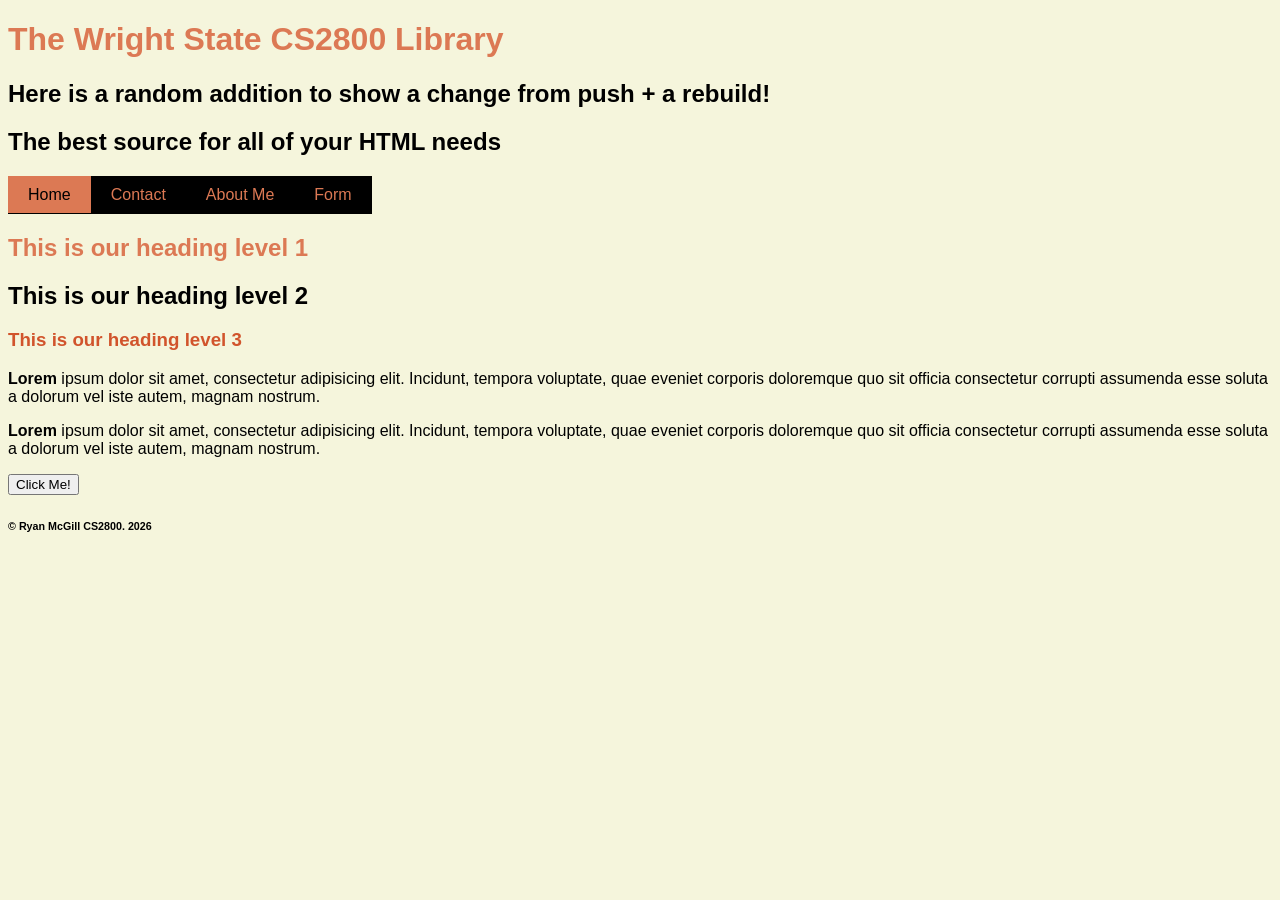
<file: web-content/index.html>
<!DOCTYPE html>
<html lang="en">
<head>
    <meta charset="UTF-8">
    <meta name="viewport" content="width=device-width, initial-scale=1.0">
    <title>Document</title>

    <link rel="stylesheet" href="style.css"> 
</head>
<body>

    <header>
        <h1>
            The Wright State CS2800 Library
        </h1>
        <h2>
            Here is a random addition to show a change from push + a rebuild!
        </h2>
        <h2>
            The best source for all of your HTML needs
        </h2>
    </header>

    <nav class="navbar">
        <li><a href="#" class="active">Home</a></li>
        <li><a href="pages/contact.html">Contact</a></li>
        <li><a href="pages/indexInClass.html">About Me</a></li>
        <li><a href="pages/form.html">Form</a></li>
    </nav>

    <section>

         <h1 id="changeMe"> 
        This is our heading level 1
    </h1>
    <h2>
        This is our heading level 2
    </h2>
    <h3>
        This is our heading level 3
    </h3>

    <p> 
        <strong> Lorem </strong> ipsum dolor sit amet, consectetur adipisicing elit. Incidunt, tempora voluptate, 
        quae eveniet corporis doloremque quo sit officia consectetur corrupti assumenda esse 
        soluta a dolorum vel iste autem, magnam nostrum.
    </p>
    <p>
        <b> Lorem </b> ipsum dolor sit amet, consectetur adipisicing elit. Incidunt, tempora voluptate, 
        quae eveniet corporis doloremque quo sit officia consectetur corrupti assumenda esse 
        soluta a dolorum vel iste autem, magnam nostrum.

    </p>

    <p>
        <button type="button" id="myBtn" onclick="inClassFunctin()">Click Me!</button>
    </p>

    </section>

    <footer>
        <h6>
            &copy; Ryan McGill CS2800. 2026
        </h6>
    </footer>
    <script src="script.js"></script>

</body>
</html>
</file>
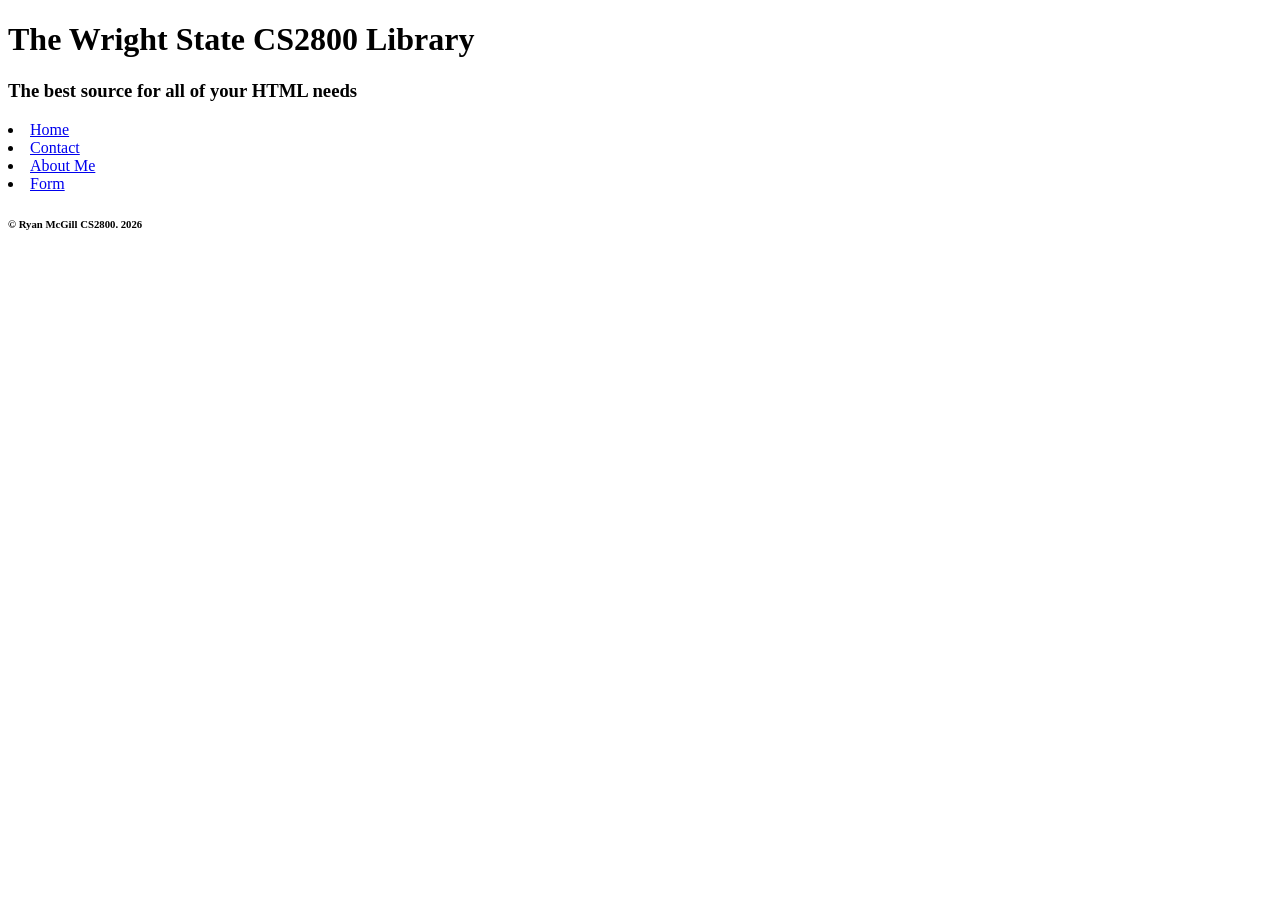
<file: web-content/templete.html>
<!DOCTYPE html>
<html lang="en">
<head>
    <meta charset="UTF-8">
    <meta name="viewport" content="width=device-width, initial-scale=1.0">
    <title>Document</title>

    
</head>
<body>

    <header>
        <h1>
            The Wright State CS2800 Library
        </h1>
        <h3>
            The best source for all of your HTML needs
        </h3>
    </header>

    <nav class="navbar">
        <li><a href="#">Home</a></li>
        <li><a href="pages/contact.html">Contact</a></li>
        <li><a href="pages/indexInClass.html">About Me</a></li>
        <li><a href="pages/form.html">Form</a></li>
    </nav>

    <section>

    </section>

    <footer>
        <h6>
            &copy; Ryan McGill CS2800. 2026
        </h6>
    </footer>

</body>
</html>
</file>
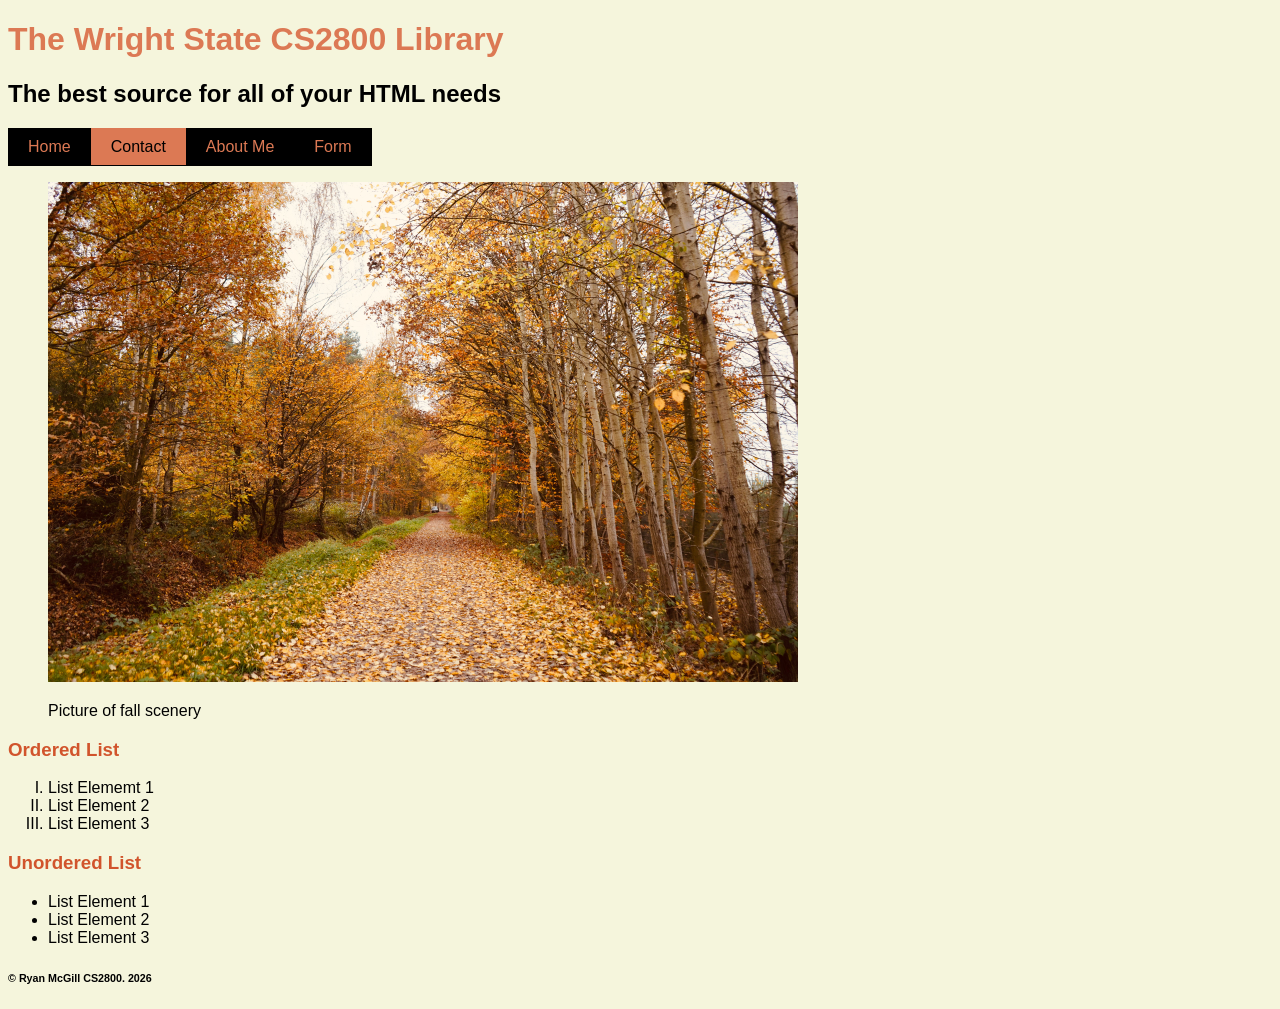
<file: web-content/pages/contact.html>
<!DOCTYPE html>
<html lang="en">
<head>
    <meta charset="UTF-8">
    <meta name="viewport" content="width=device-width, initial-scale=1.0">
    <title>Document</title>

    <link rel="stylesheet" href="../style.css">
</head>
<body>

    <header>
        <h1>
            The Wright State CS2800 Library
        </h1>
        <h2>
            The best source for all of your HTML needs
        </h2>
    </header>

    <nav class="navbar">
       <ul>
        <li><a href="../index.html">Home</a></li>
        <li><a href="#" class="active">Contact</a></li>
        <li><a href="indexInClass.html">About Me</a></li>
        <li><a href="form.html">Form</a></li>
    </ul>
    </nav>

    <section>

<!-- <p><a href="../index.html">Go to the main page</a></p>
<p><a href="https://www.google.com" target ="_blank">Google</a></p>     -->

<figure>
<p><img src="../images/image.jpg" alt="Picture of fall scenery" height="500" width="750"></p>
<figcaption>Picture of fall scenery</figcaption>
</figure>




<p>
      <p><h3>Ordered List</h3></p>
    <ol type="I">
        <li>List Elememt 1</li>
        <li>List Element 2</li>
        <li>List Element 3</li>
    </ol>

    <p><h3>Unordered List</h3></p>
    <ul>
        <li>List Element 1</li>
        <li>List Element 2</li>
        <li>List Element 3</li>
    </ul>

</p>

    </section>

    <footer>
        <h6>
            &copy; Ryan McGill CS2800. 2026
        </h6>
    </footer>

</body>
</html>
</file>
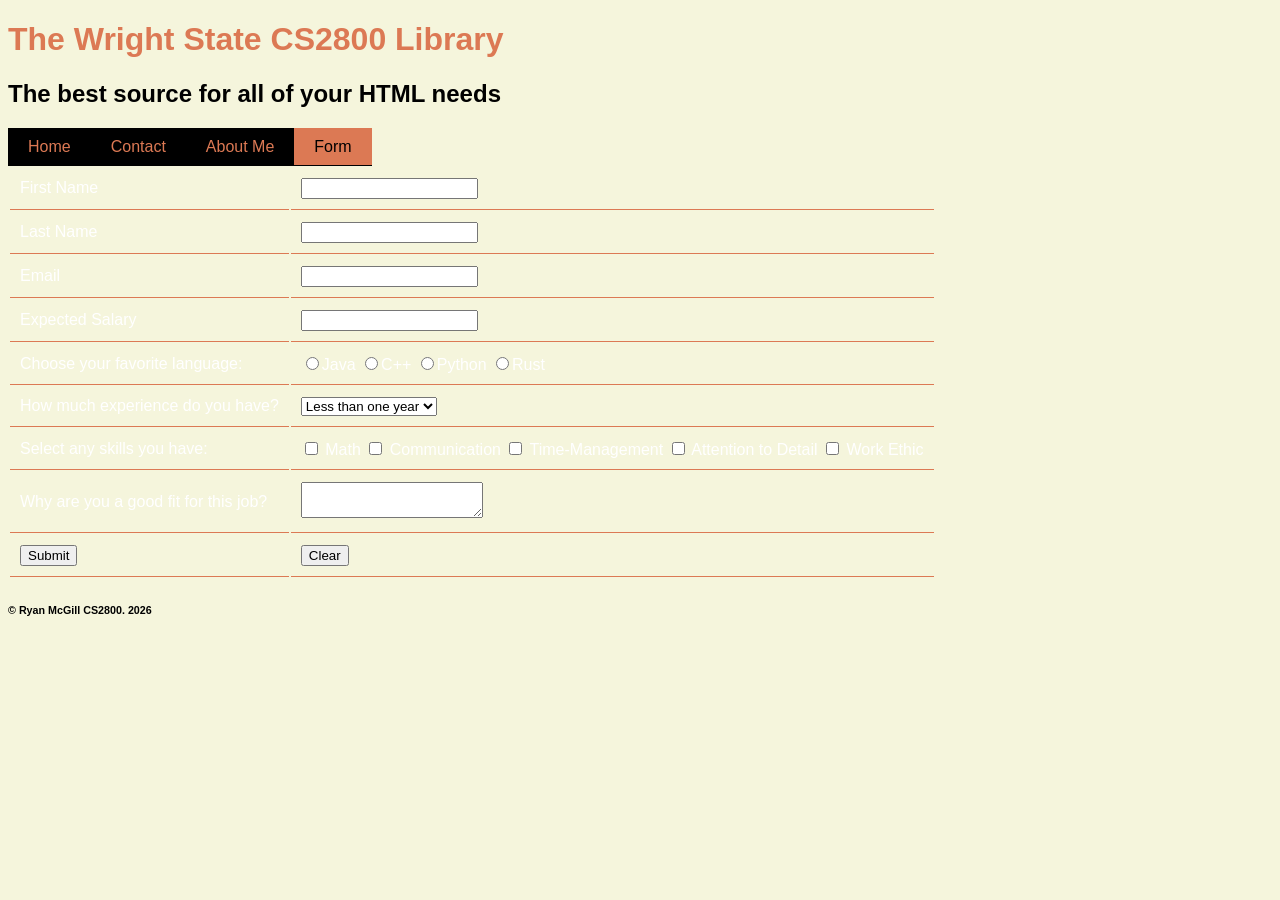
<file: web-content/pages/form.html>
<!DOCTYPE html>
<html lang="en">
<head>
    <meta charset="UTF-8">
    <meta name="viewport" content="width=device-width, initial-scale=1.0">
    <title>Document</title>

    <link rel="stylesheet" href="../style.css">
</head>
<body>

    <header>
        <h1>
            The Wright State CS2800 Library
        </h1>
        <h2>
            The best source for all of your HTML needs
        </h2>
    </header>

    <nav class="navbar">
     <ul>
        <li><a href="../index.html">Home</a></li>
        <li><a href="contact.html">Contact</a></li>
        <li><a href="indexInClass.html">About Me</a></li>
        <li><a href="#" class="active">Form</a></li>
    </ul>
    </nav>

    <section>

<form action="" method="get" name="survey">
    <table class ="formTable">

        <tr>
            <td><label for="first_name">First Name</label></td>
            <td><input type="text" name="first_name" id="firstName"></td>
        </tr>
        <tr>
            <td><label for="last_name">Last Name</label></td>
            <td><input type="text" name="last_name" id="lastName"></td>
        </tr>
        <tr>
            <td><label for="email">Email</label></td>
            <td><input type="email" name="email" id="email"></td>
        </tr>
        <tr>
            <td><label for="salary">Expected Salary</label></td>
            <td><input type="number" name="salary" id="salary"></td>
        </tr>
        <tr>
            <td><label for="language">Choose your favorite language:</label></td>
            <td>
                <input type="radio" name="language" id="java" value="Java"><label for="">Java</label>
                <input type="radio" name="language" id="cpp" value="C++"><label for="">C++</label>
                <input type="radio" name="language" id="python" value="Python"><label for="">Python</label>
                <input type="radio" name="language" id="rust" value="Rust"><label for="">Rust</label>
            </td>
        </tr>
        <tr>
            <td><label for="experience" id=""></label>How much experience do you have?</td>
            <td>
                <select name="Experience" id="experience">
                    
                <option value="less_than_1_year">Less than one year</option>
                <option value="1_to_3_years">One to three years</option>
                <option value="3_to_5_years">Three to five years</option>
                <option value="5+_years">Five or more years</option>
                </select>
            </td>
        </tr>

        <tr>
           <td><label for="Skills"></label>Select any skills you have:</td>
          
           <td>
                <input type="checkbox" id="skill1" name="skill1" value="Math">
                <label for="skill1"> Math</label>
                <input type="checkbox" id="skill2" name="skill2" value="Communication">
                <label for="skill2"> Communication</label>
                <input type="checkbox" id="skill3" name="skill3" value="Time-Management">
                <label for="skill3"> Time-Management</label>
                <input type="checkbox" id="skill4" name="skill4" value="Attention to Detail">
                <label for="skill4"> Attention to Detail</label>
                <input type="checkbox" id="skill5" name="skill5" value="Work Ethic">
                <label for="skill5"> Work Ethic</label>
           </td>
        </tr>

        <tr>
            <td><label for="user_paragraph">Why are you a good fit for this job?</label></td>
            <td><textarea name="user_paragraph" id="userParagraph"></textarea></td>
        </tr>
        <tr>
            <td><input type="submit" value="Submit" onclick="getFormData(); event.preventDefault();"></td>
            <td><input type="reset" value="Clear"></td>
        </tr>

    </table>

    </form>

    </section>

    <footer>
        <h6>
            &copy; Ryan McGill CS2800. 2026
        </h6>
    </footer>
<script src="../script.js"></script>
</body>
</html>
</file>
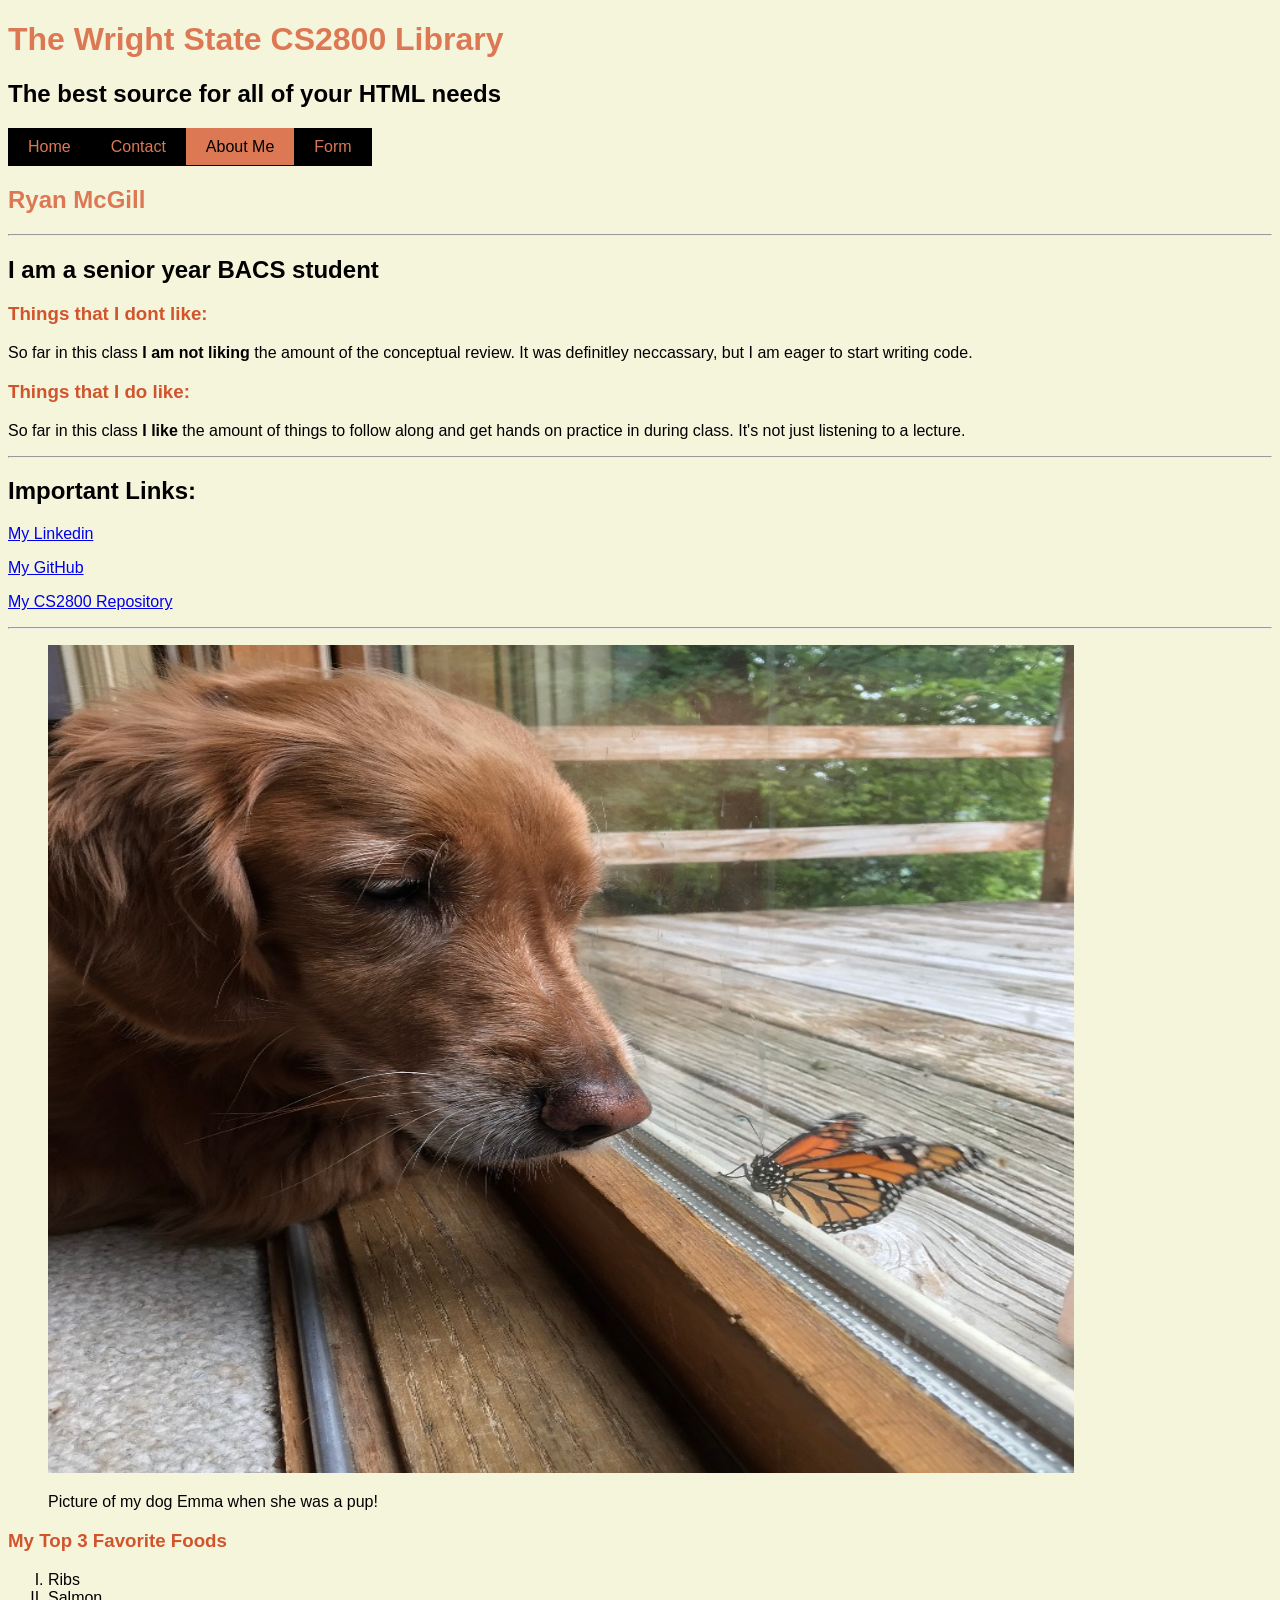
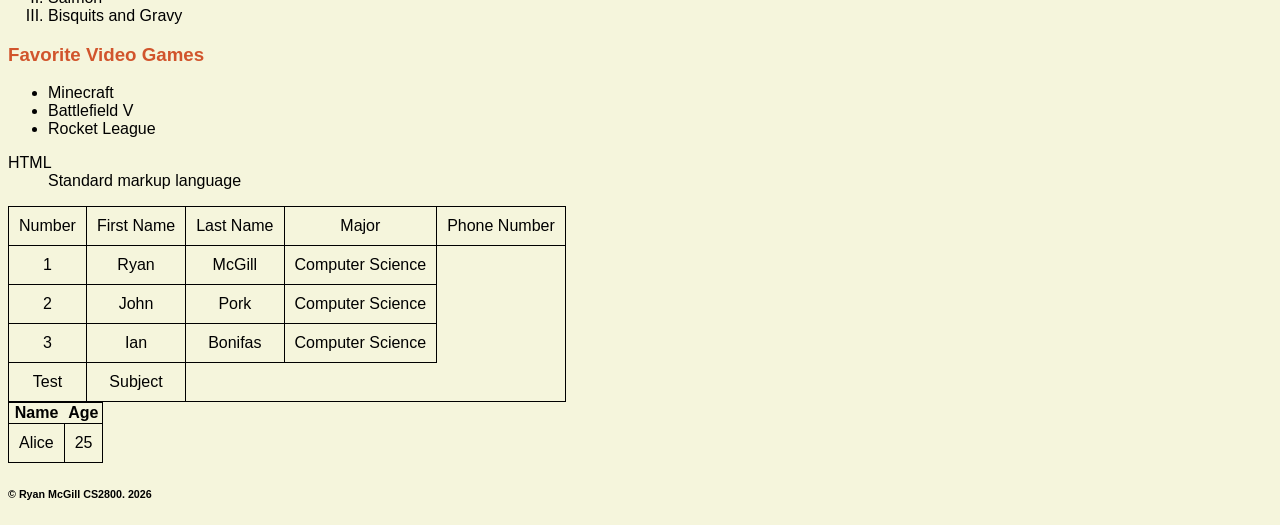
<file: web-content/pages/indexInClass.html>
<!DOCTYPE html>
<html lang="en">
<head>
    <meta charset="UTF-8">
    <meta name="viewport" content="width=device-width, initial-scale=1.0">
    <title>Document</title>

    <link rel="stylesheet" href="../style.css">
</head>
<body>

    <header>
        <h1>
            The Wright State CS2800 Library
        </h1>
        <h2>
            The best source for all of your HTML needs
        </h2>
    </header>

      <nav class="navbar">
      <ul>
        <li><a href="../index.html">Home</a></li>
        <li><a href="contact.html">Contact</a></li>
        <li><a href="#" class="active">About Me</a></li>
        <li><a href="form.html">Form</a></li>
    </ul>
    </nav>

    <section>

<h1>
        Ryan McGill
    </h1>

    <hr>

    <h2>
        I am a senior year BACS student
    </h2>

    <h3>
        Things that I <strong>dont</strong> like: 
    </h3>

    <p>
        So far in this class <strong>I am not liking</strong> the amount of the conceptual review.
        It was definitley neccassary, but I am eager to start writing code.
    </p>

    <h3>
        Things that I <strong>do</strong> like: 
    </h3>

    <p>
        So far in this class <strong>I like</strong> the amount of things to follow along and get hands on
        practice in during class. It's not just listening to a lecture. 
    </p>

    <hr>

    <p><h2>Important Links:</h2></p>

    <p><a href="https://www.linkedin.com/in/ryan-mcgill-06414b391/" target ="_blank">My Linkedin</a></p>
    <p><a href="https://github.com/ryan-mcgill18" target ="_blank">My GitHub</a></p>
    <p><a href="https://github.com/WSU-bjoshi/class_activity-mcgill30-f26" target ="_blank">My CS2800 Repository</a></p>

    <hr>

    <figure>
    <p><img src="../images/image2.jpeg" alt="Picture of my dog Emma when she was a pup!" height="828" width="1026"></p>
    <figcaption>Picture of my dog Emma when she was a pup!</figcaption>
    </figure>

    <p><h3>My Top 3 Favorite Foods</h3></p>
    <ol type="I">
        <li>Ribs</li>
        <li>Salmon</li>
        <li>Bisquits and Gravy</li>
    </ol>

    <p><h3>Favorite Video Games</h3></p>
    <ul>
        <li>Minecraft</li>
        <li>Battlefield V</li>
        <li>Rocket League</li>
    </ul>

    <dl>
  <dt>HTML</dt>
  <dd>Standard markup language</dd>
</dl>

<table class ="demoTable">
   <tr>
    <td>Number</td>
    <td>First Name</td>
    <td>Last Name</td>
    <td>Major</td>
    <td colspan="2">Phone Number</td>
   </tr>
   <tr>

   </tr>
   <tr>
    <td>1</td>
    <td>Ryan</td>
    <td>McGill</td>
    <td>Computer Science</td>
   </tr>
   <tr>
    <td>2</td>
    <td>John</td>
    <td>Pork</td>
    <td>Computer Science</td>
   </tr>
   <tr>
    <td>3</td>
    <td>Ian</td>
    <td>Bonifas</td>
    <td>Computer Science</td>
   </tr>
   <tr>
    <td>Test</td>
    <td>Subject</td>
   </tr>
</table>

<table class ="demoTable">
  <thead>
    <tr>
      <th>Name</th>
      <th>Age</th>
    </tr>
  </thead>
  <tbody>
    <tr>
      <td>Alice</td>
      <td>25</td>
    </tr>
  </tbody>
</table>


    </section>

    <footer>
        <h6>
            &copy; Ryan McGill CS2800. 2026
        </h6>
    </footer>

</body>
</html>
</file>
<file: web-content/style.css>
body
{
    font-family: Arial, Helvetica, sans-serif;

    color: black;

    /* background-color: #544A4A; */
    background-color: beige;
}
.navbar ul 
{
    list-style-type: none;
    margin: 0;
    padding: 0px;
    display: flex;
}
.navbar li
{
    display: inline;
    margin-right: 0px; 
}
.navbar a
{
    text-decoration: none;
    padding: 10px;
    padding: 10px 20px;
    background-color: black;
    color: #dc7954;
    /* border: 1px solid black; */
    margin: 0px;
}

.navbar a:hover
{
    background-color: #292828;
}

.navbar a.active
{
    background-color: #dc7954;
    color: black;
}

.navbar
{
    background-color: black;
    padding: 10px 0px;
    margin: 0px;
    display: flex;
    width: fit-content;
}

p
{
    font-size: 20 px;
}

h1
{
    color: #dc7954;
}

h1
{
    font-size: 30 px;
}

h3
{
    font-size: 15 px;
    color: #D1542C;
}

.demoTable, td
{
    border: 1px solid black;
    padding: 10px;
}

.demoTable
{
    border-collapse: collapse;
}

td
{
    text-align: center;
}

.formTable td
{
    border: 0px;
    text-align: left;
  background-color: transparent;
  border: none;
  border-bottom: 1px solid #dc7954;
  color: white;
}
</file>
